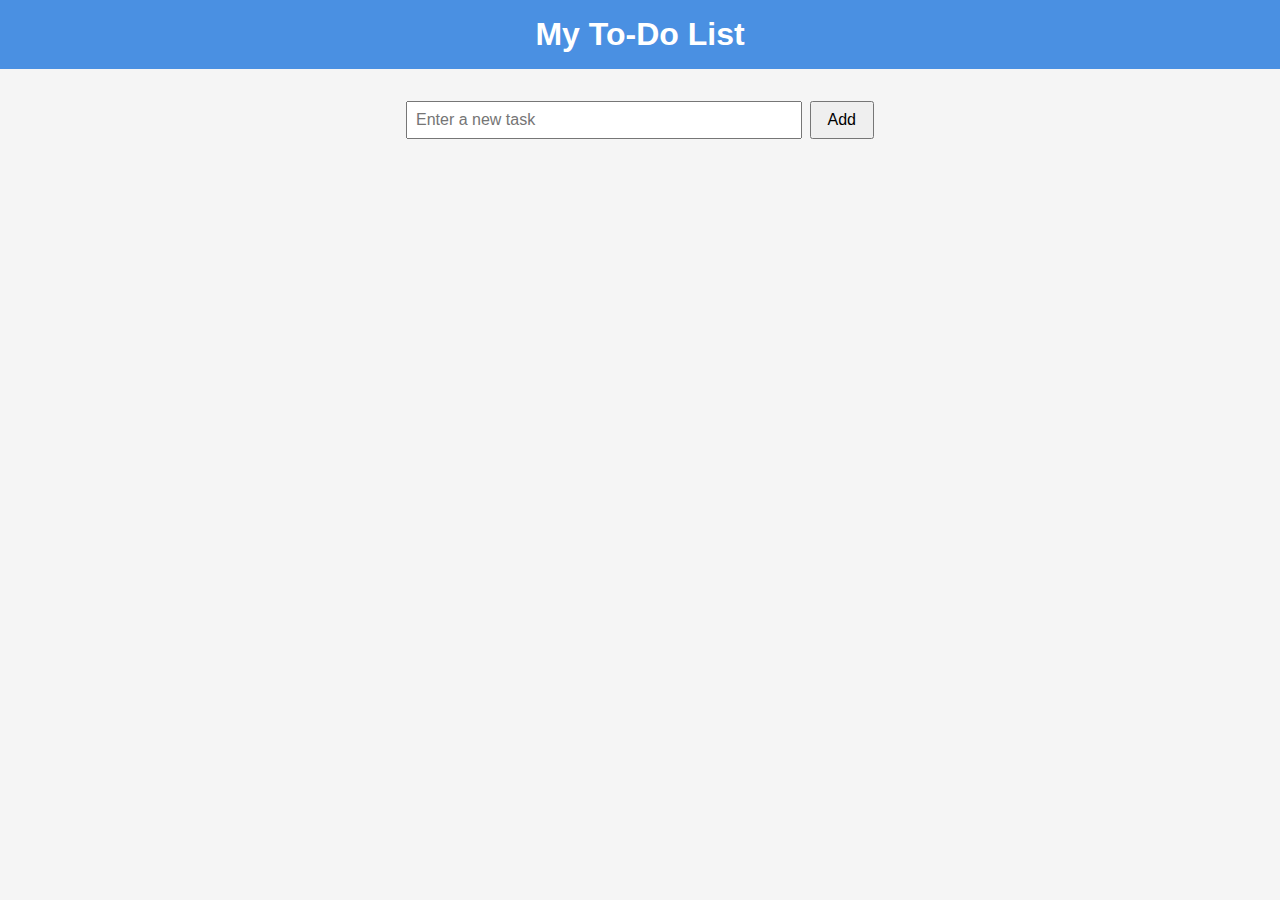
<file: Lab3/task2/index.html>
<!DOCTYPE html>
<html lang="en">
<head>
    <meta charset="UTF-8">
    <title>To-Do List</title>
    <meta name="viewport" content="width=device-width, initial-scale=1.0">
    <link rel="stylesheet" href="styles.css">
</head>
<body>

<header class="header">
    <h1>My To-Do List</h1>
</header>

<main class="main">
    <form class="todo-form" id="todoForm">
        <label for="todoInput" class="visually-hidden">New to-do</label>
        <input
            type="text"
            id="todoInput"
            placeholder="Enter a new task"
            required
        >
        <button type="submit">Add</button>
    </form>

    <ul class="todo-list" id="todoList">
        <!-- To-do items will be added here dynamically -->
    </ul>
</main>

<script src="script.js"></script>
</body>
</html>
</file>
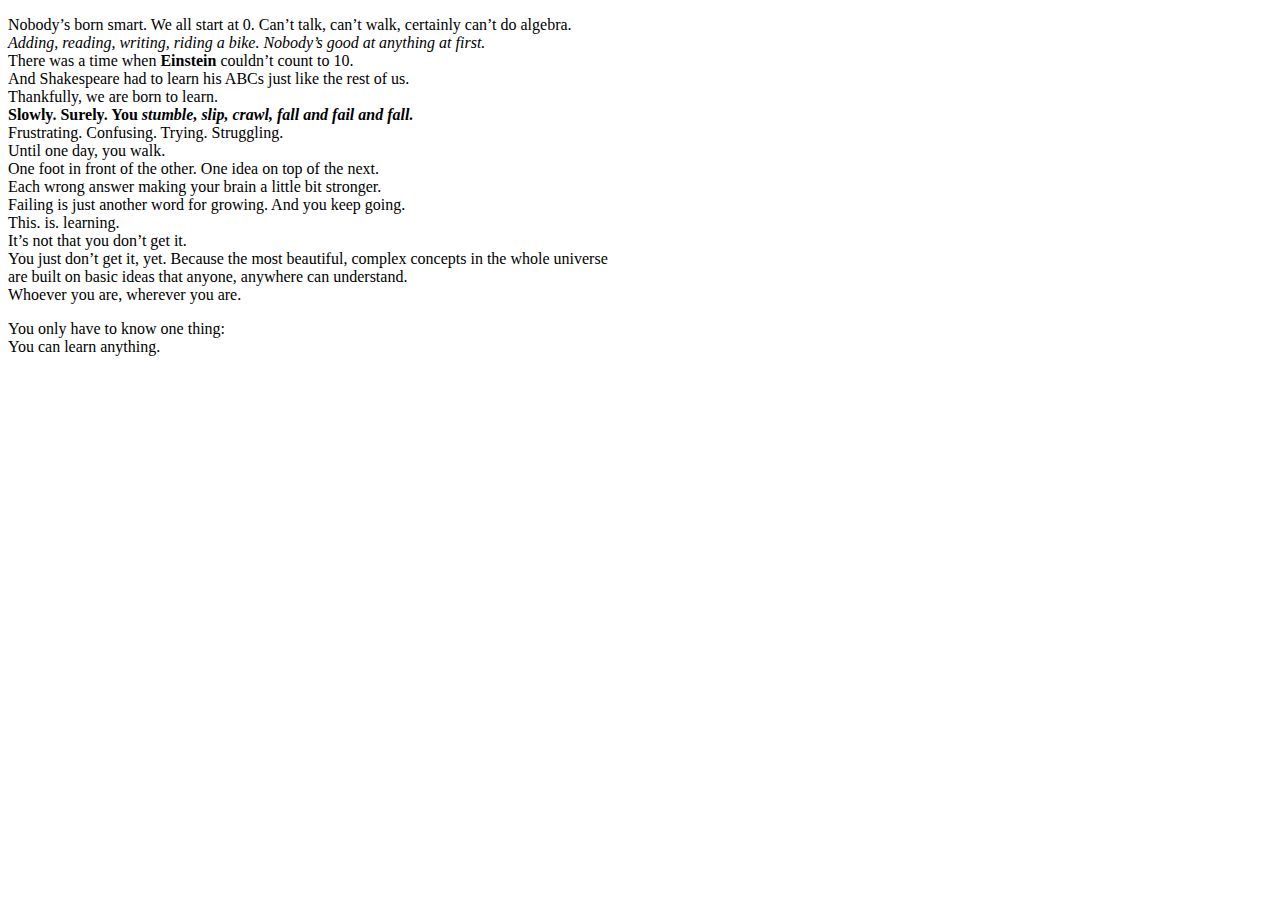
<file: Lab1/khanacademy/2.html>
<!DOCTYPE HTML>
<html>
    <head>
        <title>Challenge: You can learn text tags</title>
        <meta charset="utf-8">
    </head>
    <body>
        <p>
        Nobody’s born smart. We all start at 0. Can’t talk, can’t walk, certainly can’t do algebra.<br>
        <em>Adding, reading, writing, riding a bike. Nobody’s good at anything at first.</em><br>
        There was a time when <strong>Einstein</strong> couldn’t count to 10.<br>
        And Shakespeare had to learn his ABCs just like the rest of us.<br>
        Thankfully, we are born to learn.<br>
        <strong>Slowly. Surely. You <em>stumble, slip, crawl, fall and fail and fall.</em></strong><br>
        Frustrating. Confusing. Trying. Struggling.<br>
        Until one day, you walk.<br>
        One foot in front of the other. One idea on top of the next.<br>
        Each wrong answer making your brain a little bit stronger.<br>
        Failing is just another word for growing. And you keep going.<br>
        This. is. learning.<br>
        It’s not that you don’t get it. <br>
        You just don’t get it, yet.
        Because the most beautiful, complex concepts in the whole universe<br>
        are built on basic ideas that anyone, anywhere can understand.<br>
        Whoever you are, wherever you are.<br>
        </p>
        <p>
        You only have to know one thing:<br>
        You can learn anything.
        </p>
    </body>
</html>
</file>
<file: Lab3/task2/styles.css>
* {
    box-sizing: border-box;
    margin: 0;
    padding: 0;
    font-family: Arial, sans-serif;
}

body {
    background-color: #f5f5f5;
    color: #333;
}

.header {
    background-color: #4a90e2;
    color: #ffffff;
    padding: 1rem;
    text-align: center;
}

.main {
    max-width: 500px;
    margin: 2rem auto;
    padding: 0 1rem;
}

.todo-form {
    display: flex;
    gap: 0.5rem;
    margin-bottom: 1rem;
}

.todo-form input {
    flex: 1;
    padding: 0.5rem;
    font-size: 1rem;
}

.todo-form button {
    padding: 0.5rem 1rem;
    font-size: 1rem;
    cursor: pointer;
}

.todo-list {
    list-style: none;
}

.todo-item {
    display: flex;
    align-items: center;
    justify-content: space-between;
    background-color: #ffffff;
    padding: 0.75rem;
    margin-bottom: 0.5rem;
    border-radius: 4px;
}

.todo-left {
    display: flex;
    align-items: center;
    gap: 0.5rem;
}

.todo-item.completed span {
    text-decoration: line-through;
    color: #888;
}

.delete-button {
    background-color: #e74c3c;
    color: #ffffff;
    border: none;
    padding: 0.25rem 0.5rem;
    cursor: pointer;
    border-radius: 3px;
}

.delete-button:hover {
    background-color: #c0392b;
}

.visually-hidden {
    position: absolute;
    left: -9999px;
}
</file>
